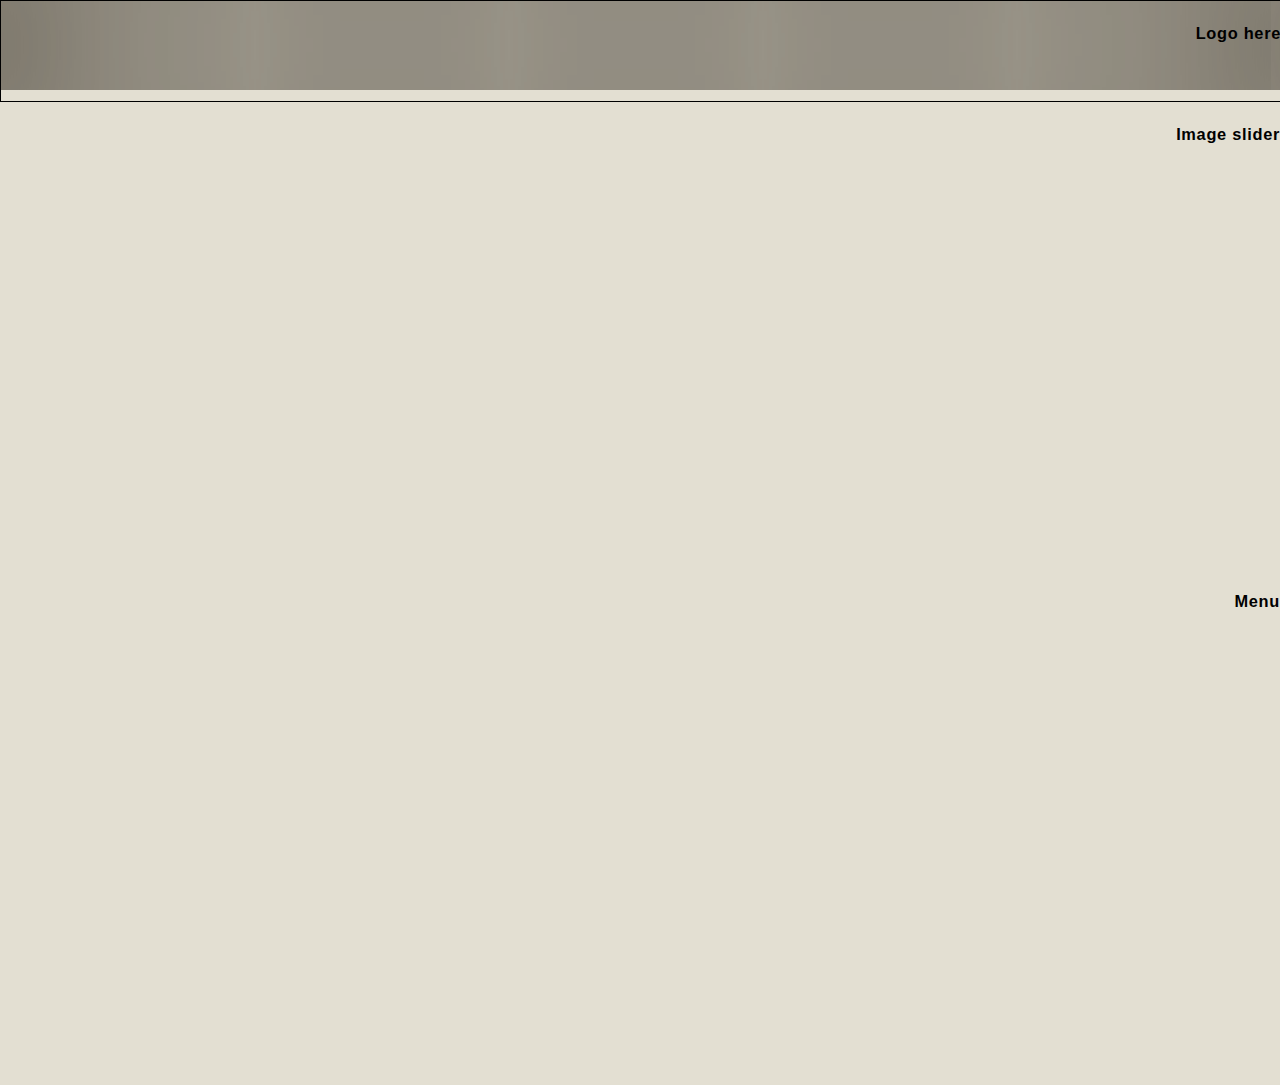
<file: index.html>
<!DOCTYPE html>
<html lang="en">

<head>
    <meta charset="UTF-8">
    <meta name="viewport" content="width=device-width, initial-scale=1.0">
    <meta http-equiv="X-UA-Compatible" content="ie=edge">
    <link rel="stylesheet" type="text/css" href="./css/styles.css">
    <title>Ramadan Event Page</title>
</head>

<body>
    <div class="main-page-container">
        <div class="logo-container">
            <h3>Logo here</h3>
        </div>
        <div class="image-slider-container">
            <h3>Image slider</h3>
        </div>
        <div class="menu-container">
            <h3>Menu</h3>
        </div>
    </div>
</body>

</html>
</file>
<file: css/styles.css>
body{
   margin:0px;
    padding: 0px;
    overflow-x: hidden;
    /*background:#E3DFD2;box-shadow: inset 0 0 20vmin 0 #585247;*/
}
h3{
    text-align: center;
}
h1 ,h2, h3, h4, h5, h6, p{
    text-align: right;
}
p{
    font-size: 20px;
}
.main-page-container{
    width: 100%;
    height: 10vh;
 
}
.logo-container{
    width: 100%;
    height: 100px;
    border: 1px solid black;
    margin:0px;
    padding: 0px;
}
.image-slider-container{
    width: 100%;
    height: 450px;
    margin-top: 5px;
}
.menu-container{
    width: 100%;
    height: 500px;
}


/************
Slider Styles Starts here
****************/
@font-face {
    font-family: sans-serif;
    src: url(https://fonts.googleapis.com/css?family=Open+Sans%3A400%2C400italic%2C600%2C700%2C700italic%7COswald%3A400%2C300%7CVollkorn%3A400%2C400italic);
}



body {
  font: 14px/2 "Open sans",sans-serif;
  letter-spacing: 0.05em;
  background:#E3DFD2;box-shadow: inset 0 0 20vmin 0 #585247;
}

.btn-learn-more {
  display: inline-block;
  padding: 13px 20px;
  color: #fff;
  text-decoration: none;
  position: relative;
  background: transparent;
  border: 1px solid #e1e1e1;
  font: 12px/1.2 "Oswald", sans-serif;
  letter-spacing: 0.4em;
  text-align: center;
  text-indent: 2px;
  text-transform: uppercase;
  transition: color 0.1s linear 0.05s;
}
.btn-learn-more::before {
  content: "";
  display: block;
  position: absolute;
  top: 50%;
  left: 0;
  width: 100%;
  height: 1px;
  background: #e1e1e1;
  z-index: 1;
  opacity: 0;
  transition: height 0.2s ease, top 0.2s ease, opacity 0s linear 0.2s;
}
.btn-learn-more::after {
  transition: border 0.1s linear 0.05s;
}
.btn-learn-more .btn-inner {
  position: relative;
  z-index: 2;
}
.btn-learn-more:hover {
  color: #373737;
  transition: color 0.1s linear 0s;
}
.btn-learn-more:hover::before {
  top: 0;
  height: 100%;
  opacity: 1;
  transition: height 0.2s ease, top 0.2s ease, opacity 0s linear 0s;
}
.btn-learn-more:hover::after {
  border-color: #373737;
  transition: border 0.1s linear 0s;
}

.slideshow {
  overflow: hidden;
  position: relative;
  width: 100%;
  height: 450px;
  z-index: 1;
}
.slideshow .slideshow-inner {
  position: absolute;
  top: 0;
  left: 0;
  width: 100%;
  height: 100%;
}
.slideshow .slides {
  position: absolute;
  top: 0;
  left: 0;
  width: 100%;
  height: 100%;
  z-index: 1;
}
.slideshow .sld1 {
  background-image: url("http://shaha.ancorathemes.com/wp-content/uploads/2017/10/slider_1.jpg");
}
.slideshow .sld2 {
  background-image: url("http://shaha.ancorathemes.com/wp-content/uploads/2017/10/slider_2.jpg");
}
.slideshow .sld3 {
  background-image: url("http://shaha.ancorathemes.com/wp-content/uploads/2017/10/slider_3.jpg");
}
.slideshow .sld4 {
  background-image: url("http://shaha.ancorathemes.com/wp-content/uploads/2017/10/slider_2.jpg");
}
.slideshow .slide {
  display: none;
  overflow: hidden;
  position: absolute;
  top: 0;
  left: 0;
  width: 100%;
  height: 100%;
  z-index: 1;
  opacity: 0;
  transition: opacity 0.3s ease;
}
.slideshow .slide.is-active {
  display: block;
}
.slideshow .slide.is-loaded {
  opacity: 1;
}
.slideshow .slide .caption {
  padding: 0 100px;
}
.slideshow .slide .image-container {
  position: absolute;
  top: 0;
  left: 0;
  width: 100%;
  height: 100%;
  background-position: center;
  z-index: 1;
  background-size: cover;
  image-rendering: optimizeQuality;
}
.slideshow .slide .image-container::before {
  content: "";
  display: block;
  position: absolute;
  top: 0;
  left: 0;
  width: 100%;
  height: 100%;
  background: rgba(0, 0, 0, 0.5);
}
.slideshow .slide .image {
  width: 100%;
  width: 100%;
  object-fit: cover;
  height: 100%;
}
.slideshow .slide-content {
  position: absolute;
  top: 0;
  left: 0;
  width: 100%;
  height: 100%;
  z-index: 2;
  color: #fff;
  text-align: center;
  display: flex;
  justify-content: center;
  align-items: center;
}
.slideshow .slide .title {
  margin: 0 auto 15px;
  max-width: 1000px;
  font: 300 50px/1.2 "Oswald", sans-serif;
  letter-spacing: 0.35em;
  text-transform: uppercase;
}
.slideshow .slide .text {
  margin: 0 auto;
  max-width: 1000px;
  font-size: 18px;
  line-height: 1.4;
}
.slideshow .slide .btn-learn-more {
  margin: 15px 0 0;
  border-color: #fff;
}
.slideshow .slide .btn-learn-more::before {
  background: #fff;
}
.slideshow .pagination {
  position: absolute;
  bottom: 35px;
  left: 0;
  width: 100%;
  height: 12px;
  cursor: default;
  z-index: 2;
  text-align: center;
}
.slideshow .pagination .item {
  display: inline-block;
  padding: 15px 5px;
  position: relative;
  width: 46px;
  height: 32px;
  cursor: pointer;
  text-indent: -999em;
  z-index: 1;
}
.slideshow .pagination .item + .page {
  margin-left: -2px;
}
.slideshow .pagination .item::before {
  content: "";
  display: block;
  position: absolute;
  top: 15px;
  left: 5px;
  width: 36px;
  height: 2px;
  background: rgba(255, 255, 255, 0.5);
  transition: background 0.2s ease;
}
.slideshow .pagination .item::after {
  width: 0;
  background: #fff;
  z-index: 2;
  transition: width 0.2s ease;
}
.slideshow .pagination .item:hover::before, .slideshow .pagination .item.is-active::before {
  background-color: #fff;
}
.slideshow .arrows .arrow {
  margin: -33px 0 0;
  padding: 20px;
  position: absolute;
  top: 50%;
  cursor: pointer;
  z-index: 3;
}
.slideshow .arrows .prev {
  left: 30px;
}
.slideshow .arrows .prev:hover .svg {
  left: -10px;
}
.slideshow .arrows .next {
  right: 30px;
}
.slideshow .arrows .next:hover .svg {
  left: 10px;
}
.slideshow .arrows .svg {
  position: relative;
  left: 0;
  width: 14px;
  height: 26px;
  fill: #fff;
  transition: left 0.2s ease;
}


/************
Slider Styles Ends here
****************/

/************
Player Styles Starts here
****************/

/* This is purely for the demo */
.player-container {
  max-width: 800px;
  margin: 0 auto;
}
.plyr {
  border-radius: 4px;
  margin-bottom: 15px;
}

/************
Player Styles Ends here
****************/

/************
Feature Image Styles Starts Here
****************/

/* Panels. */
.splitview {
    position: relative;
    width: 100%;
    min-height: 45vw;
    overflow: hidden;
}

.panel {
    position: absolute;
    width: 100vw;
    min-height: 45vw;
    overflow: hidden;
}

    .panel .content {
        position: absolute;
        width: 100vw;
        min-height: 45vw;
        color: #FFF;
    }

    .panel .description {
        width: 25%;
        position: absolute;
        top: 50%;
        transform: translateY(-50%);
        text-align: center;
    }

    .panel img {
        box-shadow: 0 0 20px 20px rgba(0, 0, 0, 0.15);
        width: 35%;
        position: absolute;
        top: 50%;
        left: 50%;
        transform: translate(-50%, -50%);
    }


.bottom {
    background-color: #fff;
    z-index: 1;
}

    .bottom .description {
        right: 5%;
    }

.top {
    background-color: #BBA84B;
    z-index: 2;
    width: 50vw;

    /*-webkit-clip-path: polygon(60% 0, 100% 0, 100% 100%, 40% 100%);
    clip-path: polygon(60% 0, 100% 0, 100% 100%, 40% 100%);*/
}

    .top .description {
        left: 5%;
    }

/* Handle. */
.handle {
    height: 100%;
    position: absolute;
    display: block;
    background-color: rgb(253, 171, 0);
    width: 5px;
    top: 0;
    left: 50%;
    z-index: 3;
}

/* Skewed. */
.skewed .handle {
    top: 50%;
    transform: rotate(30deg) translateY(-50%);
    height: 200%;
    -webkit-transform-origin: top;
    -moz-transform-origin: top;
    transform-origin: top;
}

.skewed .top {
    transform: skew(-30deg);
    margin-left: -1000px;
    width: calc(50vw + 1000px);
}

.skewed .top .content {
    transform: skew(30deg);
    margin-left: 1000px;
}

/* Responsive. */
@media (max-width: 900px) {
    body {
        font-size: 75%;
    }
}

/************
Feature Image Styles Ends Here
****************/
</file>
